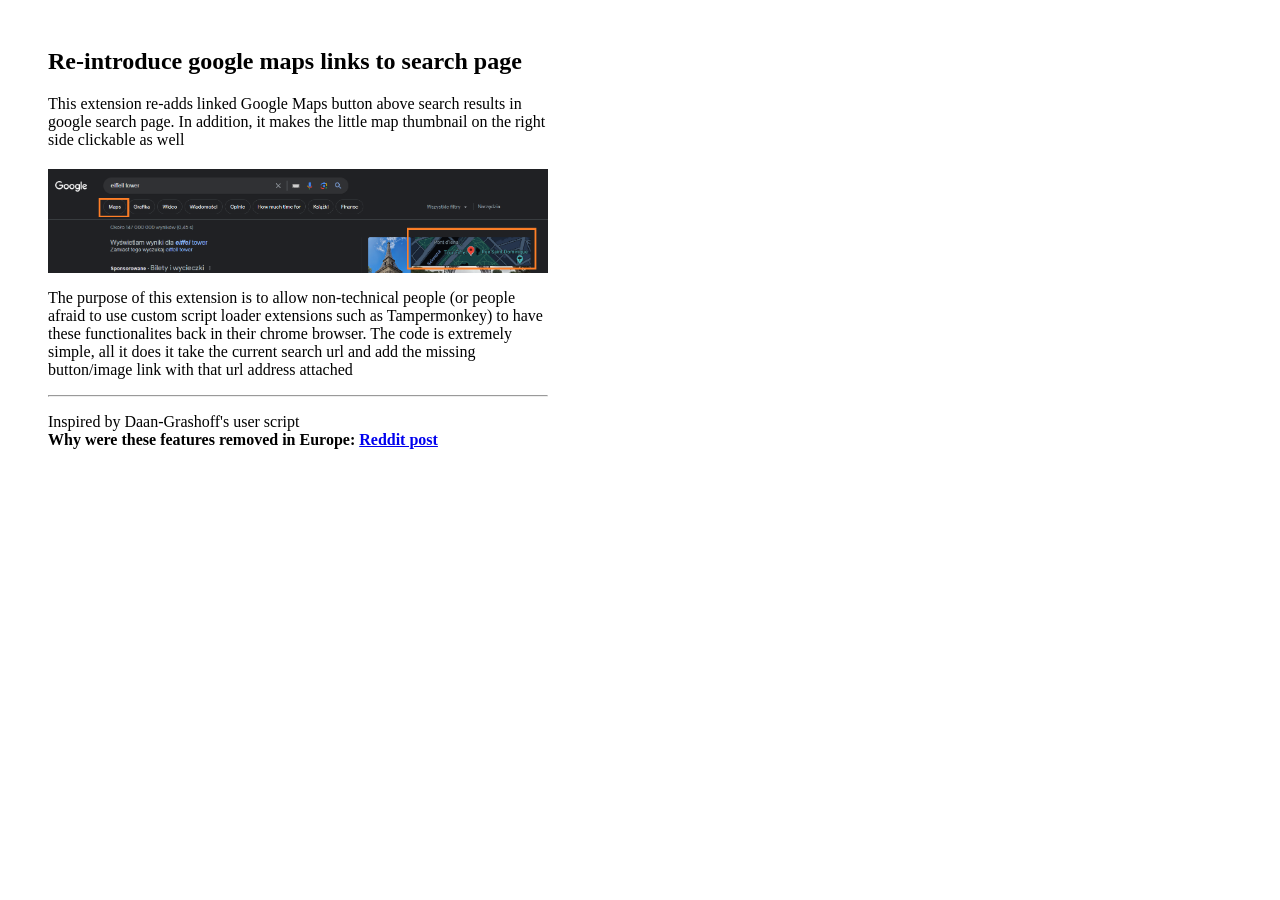
<file: index.html>
<html>
  <body style="width: 500px; padding: 40px;">
    <h2>Re-introduce google maps links to search page</h2>
    <p>This extension re-adds linked Google Maps button above search results in google search page. In addition, it makes the little map thumbnail on the right side clickable as well
        <img style="margin-top: 20px; width: 100%" src="s1.png" alt="image showing eiffel tower search results with re-added maps UI" />
    </p>
    <p>The purpose of this extension is to allow non-technical people (or people afraid to use custom script loader extensions such as Tampermonkey) to have these functionalites back in their chrome browser. The code is extremely simple, all it does it take the current search url and add the missing button/image link with that url address attached</p>
    <hr />
    <p>
        <div>Inspired by Daan-Grashoff's user script</div>
        <b>Why were these features removed in Europe: <a target="_blank" href="https://www.reddit.com/r/GoogleMaps/comments/19ahfx2/why_doesnt_maps_show_up_under_google_searches/">Reddit post</a></b>
    </p>
  </body>
</html>
</file>
